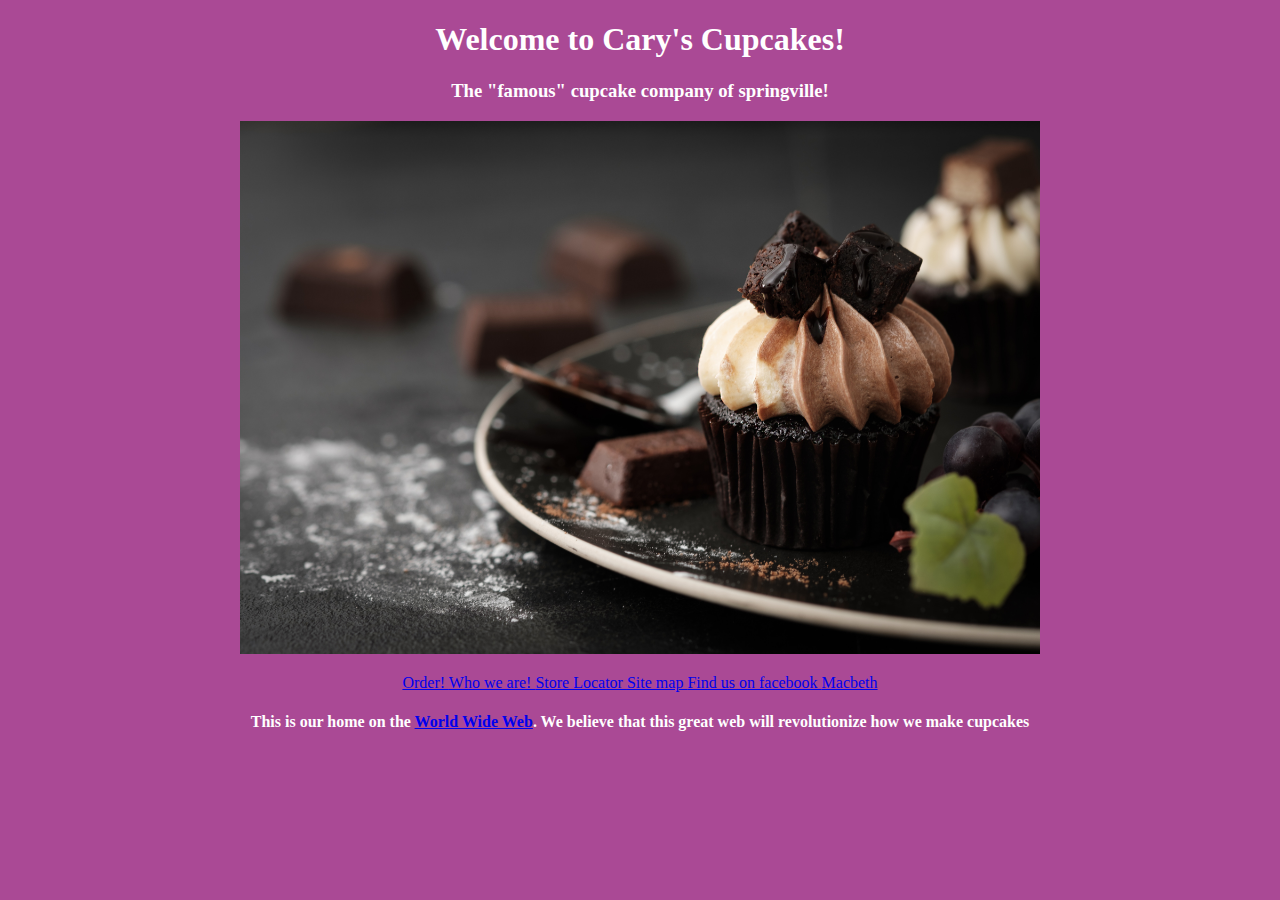
<file: index.html>
<!DOCTYPE html>
<html>
<head>
	<title> Cary's Cupcakes | Home </title>
	<!--
	<script src="main.js"></script>
	-->
	<script src="newMain.js"></script>
	<link rel="stylesheet" href="style.css">
</head>
<body>
	<h1>Welcome to Cary's Cupcakes!</h1>
	<h3>The "famous" cupcake company of springville!</h3>
	<img src="load.png" id="widecupcake">
	<p></p>
	<a href="order/">Order! </a>
	<a href="about.html">Who we are! </a>
	<a href="store.html">Store Locator </a>
	<a href="./">Site map </a>
	<a href="https://facebook.com">Find us on facebook </a>
	<a href="macbeth/">Macbeth</a>
	<p>
	<h4>This is our home on the <a href="https://">World Wide Web</a>.  We believe that this great web will revolutionize how we make cupcakes</h4>
</body>
</html>
</file>
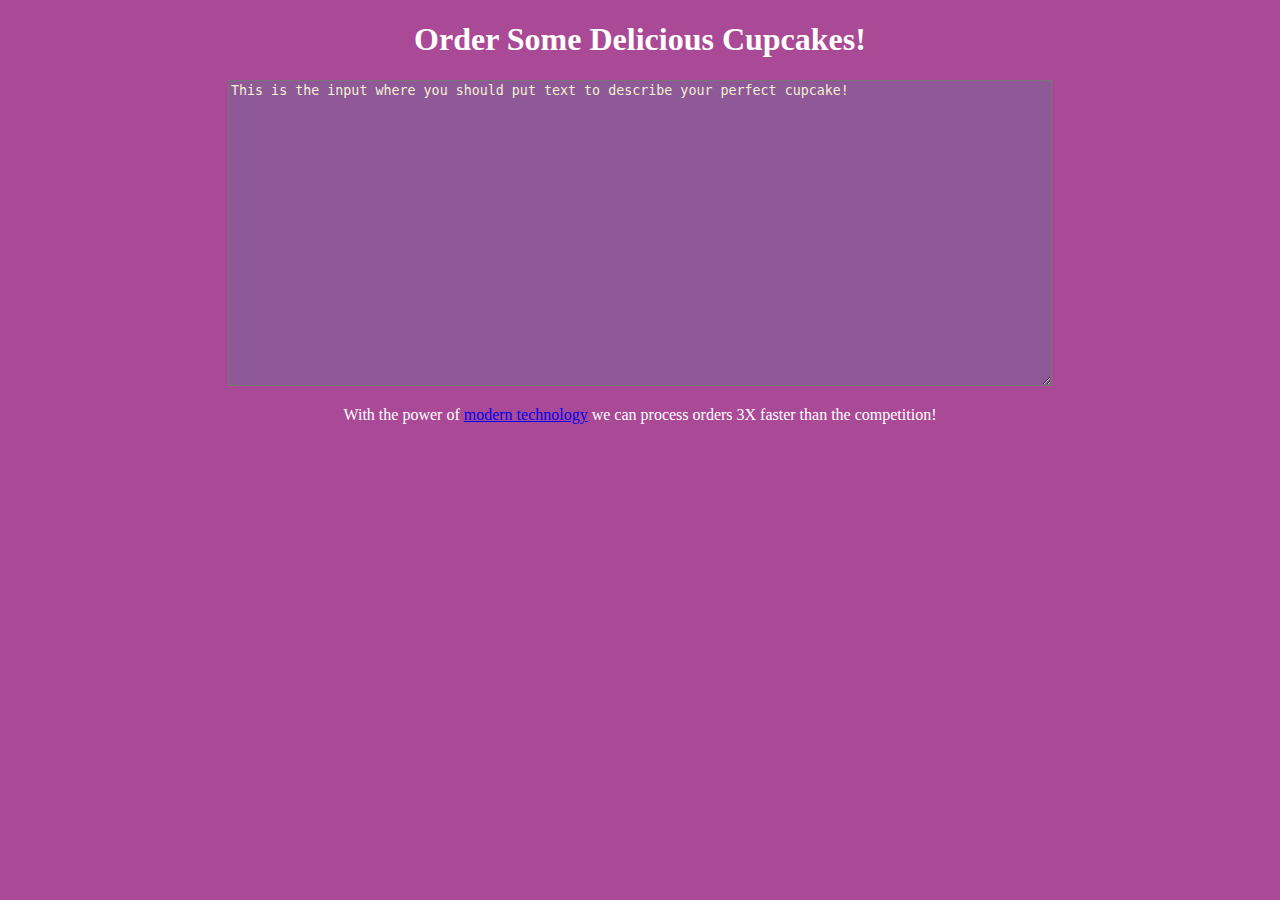
<file: order/index.html>
<!DOCTYPE html>
<html>
<head>
	<title> Cary's Cupcakes | Order </title>
	
	<link rel="stylesheet" href="../style.css">
</head>
<body>
	<h1>Order Some Delicious Cupcakes!</h1>
	<textarea rows="20" cols="100">This is the input where you should put text to describe your perfect cupcake! </textarea>
	<p></p>
	<p>With the power of <a href="https://github.com/keegan/order-accepter">modern technology</a> we can process orders 3X faster than the competition!</p>
</body>
</html>
</file>
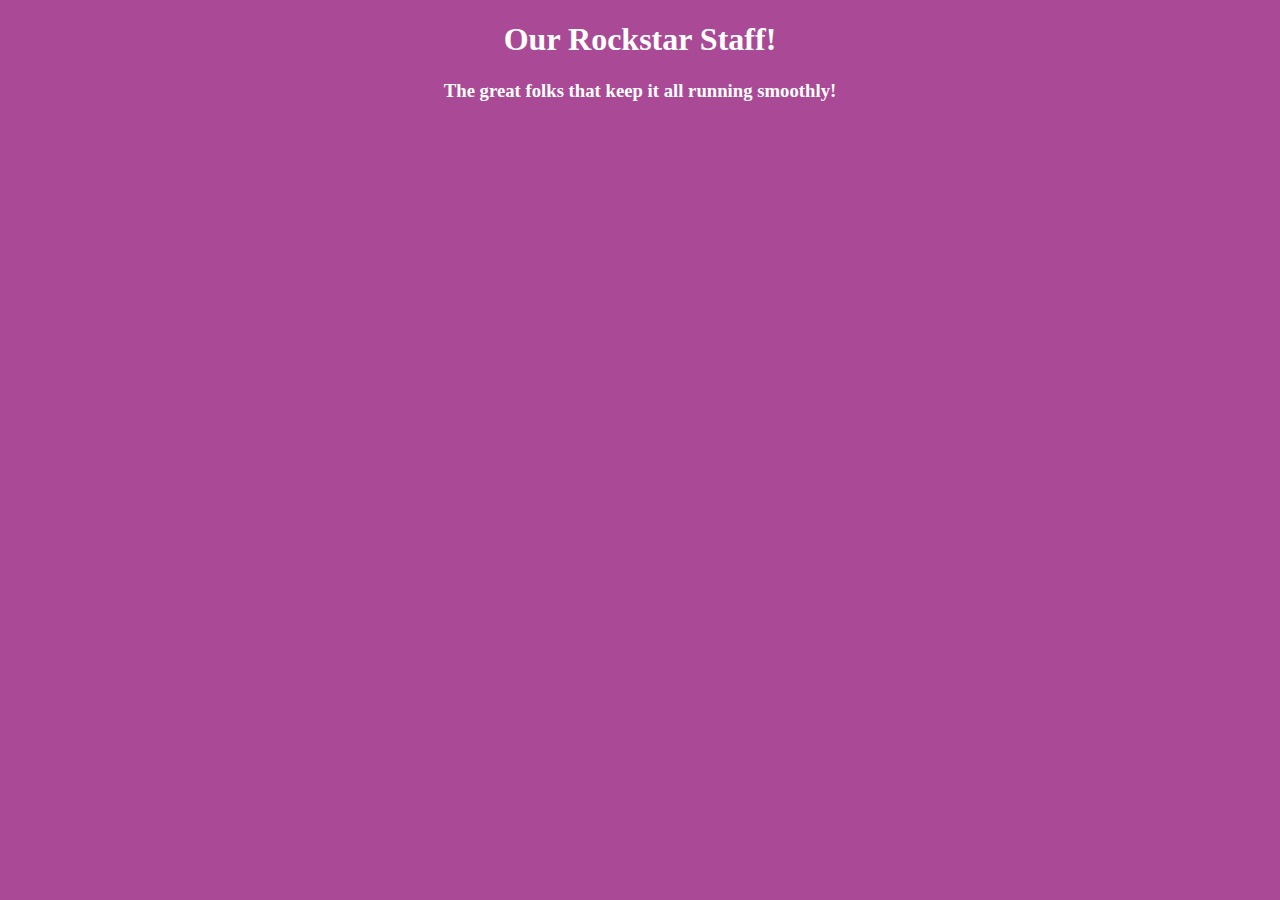
<file: about.html>
<!DOCTYPE html>
<html>
<head>
	<title> Cary's Cupcakes | Whom </title>
	
	<link rel="stylesheet" href="style.css">
</head>
<body>
	<h1>Our Rockstar Staff!</h1>
	<h3>The great folks that keep it all running smoothly!</h3>
</body>
</html>
</file>
<file: style.css>
body {
	background-color: #aa4995;
	color: white;
	text-align: center;
}

img {
	width: 800px;
}
textarea {
	background-color: #8f5896;
	color: #f2f1d2;
}
</file>
